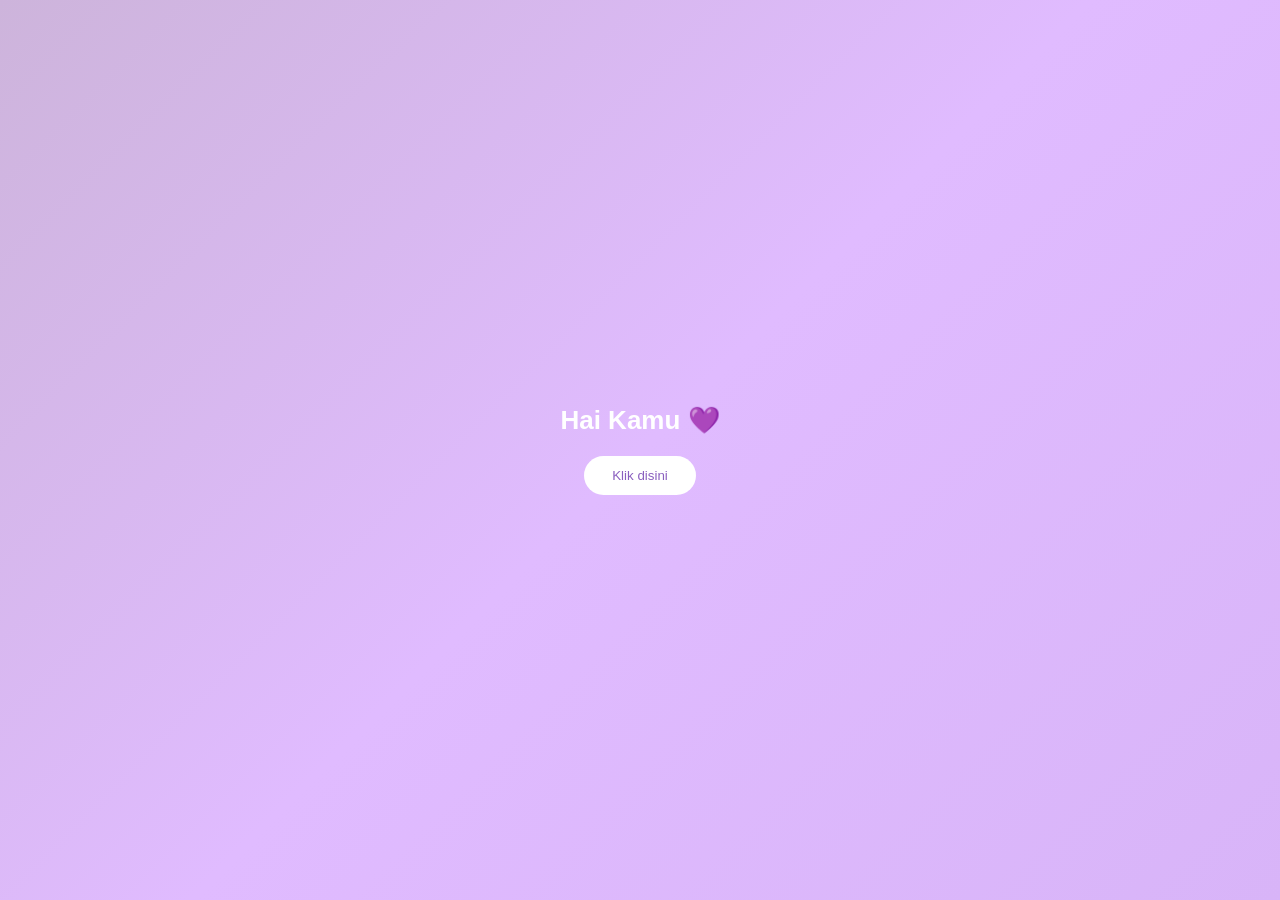
<file: birthday2/index.html>
<!DOCTYPE html>
<html lang="id">
<head>
<meta charset="UTF-8">
<meta name="viewport" content="width=device-width, initial-scale=1.0">
<title>For You 💜</title>
<link rel="stylesheet" href="style.css">
</head>

<body class="page fade-in">

<audio autoplay loop>
  <source src="lagu1.mp3" type="audio/mpeg">
</audio>

<div class="container">
  <h1 class="title">Hai Kamu 💜</h1>
  <button class="btn" onclick="goTo('letter.html')">Klik disini</button>
</div>

<script src="script.js"></script>
</body>
</html>
</file>
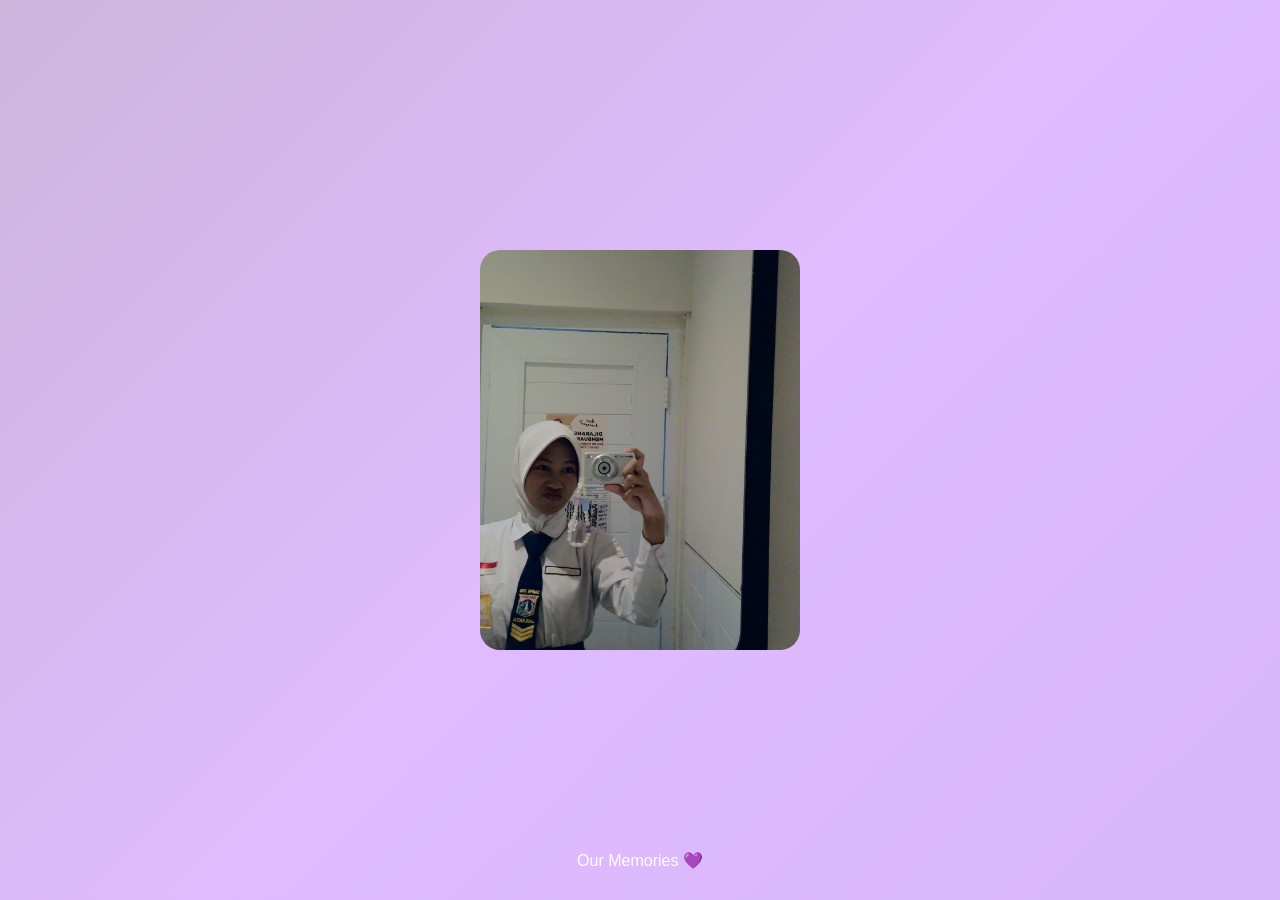
<file: birthday2/gallery.html>
<!DOCTYPE html>
<html lang="id">
<head>
<meta charset="UTF-8">
<meta name="viewport" content="width=device-width, initial-scale=1.0">
<title>Memories 💜</title>
<link rel="stylesheet" href="style.css">
</head>

<body class="page fade-in">

<audio autoplay loop>
  <source src="lagu3.mp3" type="audio/mpeg">
</audio>

<div class="slider">
  <img src="image1.jpeg" class="slide active">
  <img src="image2.jpeg" class="slide">
  <img src="image3.jpeg" class="slide">
  <img src="image4.jpeg" class="slide">

</div>

<p class="caption">Our Memories 💜</p>

<script src="script.js"></script>
</body>
</html>
</file>
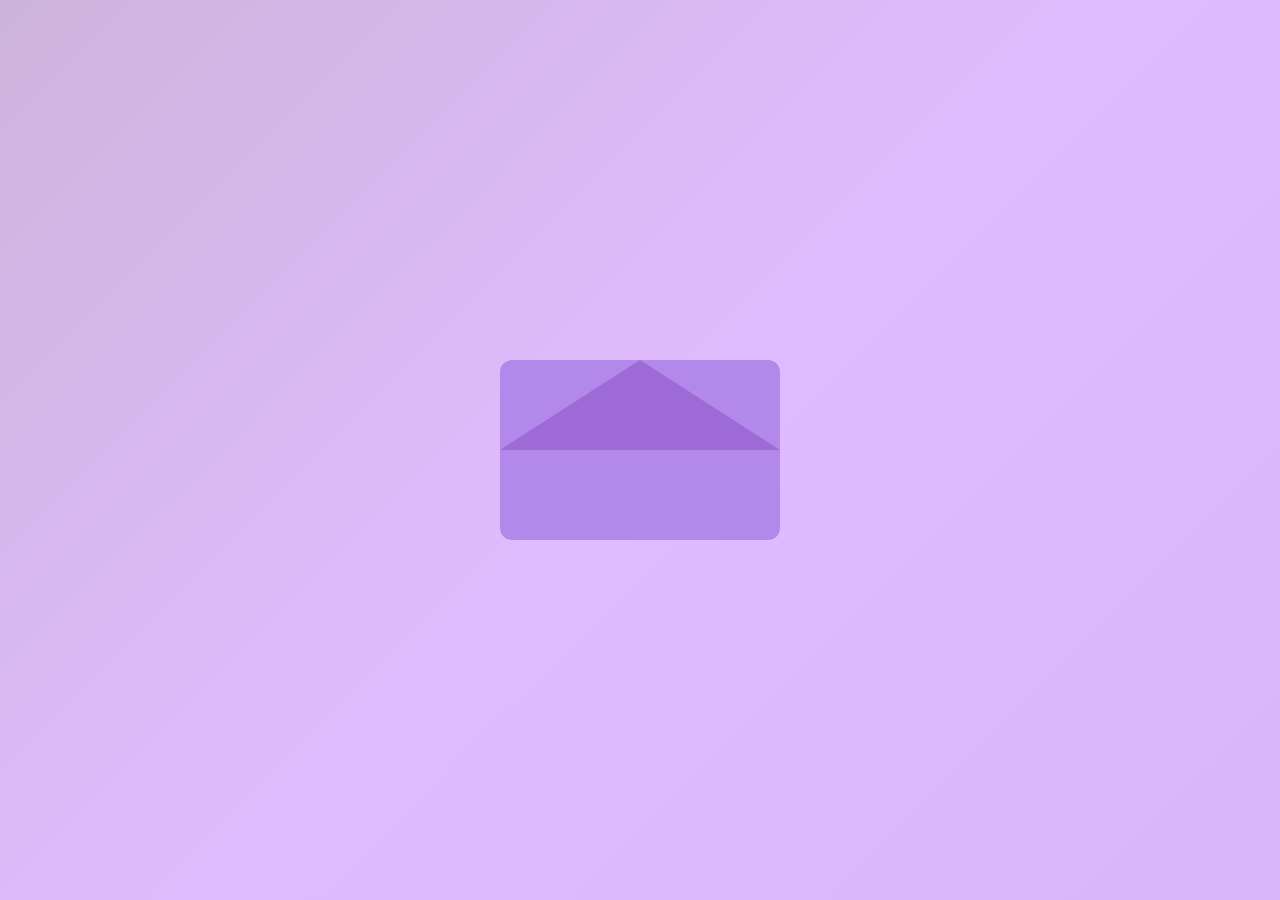
<file: birthday2/letter.html>
<!DOCTYPE html>
<html lang="id">
<head>
<meta charset="UTF-8">
<meta name="viewport" content="width=device-width, initial-scale=1.0">
<title>Love Letter 💌</title>
<link rel="stylesheet" href="style.css">
</head>

<body class="page fade-in">

<audio autoplay loop>
  <source src="lagu2.mp3" type="audio/mpeg">
</audio>

<div class="envelope" onclick="openLetter()">
  <div class="flap"></div>

  <div class="letter">
    <p id="typingText"></p>

    <button class="btn" onclick="goTo('gallery.html')">Lanjut 💫</button>
  </div>
</div>

<script src="script.js"></script>
</body>
</html>
</file>
<file: birthday2/style.css>
* {
  margin: 0;
  padding: 0;
  box-sizing: border-box;
  font-family: 'Poppins', sans-serif;
}

.page {
  height: 100vh;
  display: flex;
  justify-content: center;
  align-items: center;
  background: linear-gradient(135deg, #cdb4db, #e0bbff, #d8b4f8);
  overflow: hidden;
}

/* animasi */
.fade-in {
  animation: fadeIn 1s ease;
}
.fade-out {
  animation: fadeOut 0.5s forwards;
}

@keyframes fadeIn {
  from {opacity:0; transform: translateY(20px);}
  to {opacity:1; transform: translateY(0);}
}

@keyframes fadeOut {
  to {opacity:0; transform: translateY(-20px);}
}

/* konten */
.container {
  text-align: center;
  color: white;
}

.title {
  font-size: 26px;
  margin-bottom: 20px;
}

/* tombol */
.btn {
  padding: 12px 28px;
  border: none;
  border-radius: 30px;
  background: white;
  color: #8a5fbf;
  cursor: pointer;
  transition: 0.3s;
}

.btn:hover {
  transform: scale(1.1);
}

/* envelope */
.envelope {
  width: 90%;
  max-width: 280px;
  height: 180px;
  background: #b388eb;
  border-radius: 12px;
  position: relative;
  cursor: pointer;
}

.flap {
  position: absolute;
  border-left: 140px solid transparent;
  border-right: 140px solid transparent;
  border-bottom: 90px solid #9d6ad6;
  top: 0;
  transition: 0.6s;
}

.letter {
  position: absolute;
  width: 90%;
  height: 90%;
  background: white;
  top: 5%;
  left: 5%;
  padding: 15px;
  border-radius: 12px;
  opacity: 0;
  transition: 0.6s;
  text-align: center;
  font-size: 14px;
}

.envelope.open .flap {
  transform: rotateX(180deg);
}

.envelope.open .letter {
  opacity: 1;
}

/* typing cursor */
#typingText::after {
  content: "|";
  animation: blink 1s infinite;
}

@keyframes blink {
  50% {opacity: 0;}
}

/* slider */
.slider {
  width: 85%;
  max-width: 320px;
  height: 400px;
  position: relative;
}

.slide {
  width: 100%;
  height: 100%;
  object-fit: cover;
  position: absolute;
  opacity: 0;
  border-radius: 20px;
  transition: opacity 1s;
}

.slide.active {
  opacity: 1;
}

.caption {
  position: absolute;
  bottom: 30px;
  color: white;
}

/* responsive */
@media(max-width:480px){
  .title { font-size: 22px; }
  .slider { height: 340px; }
}
</file>
